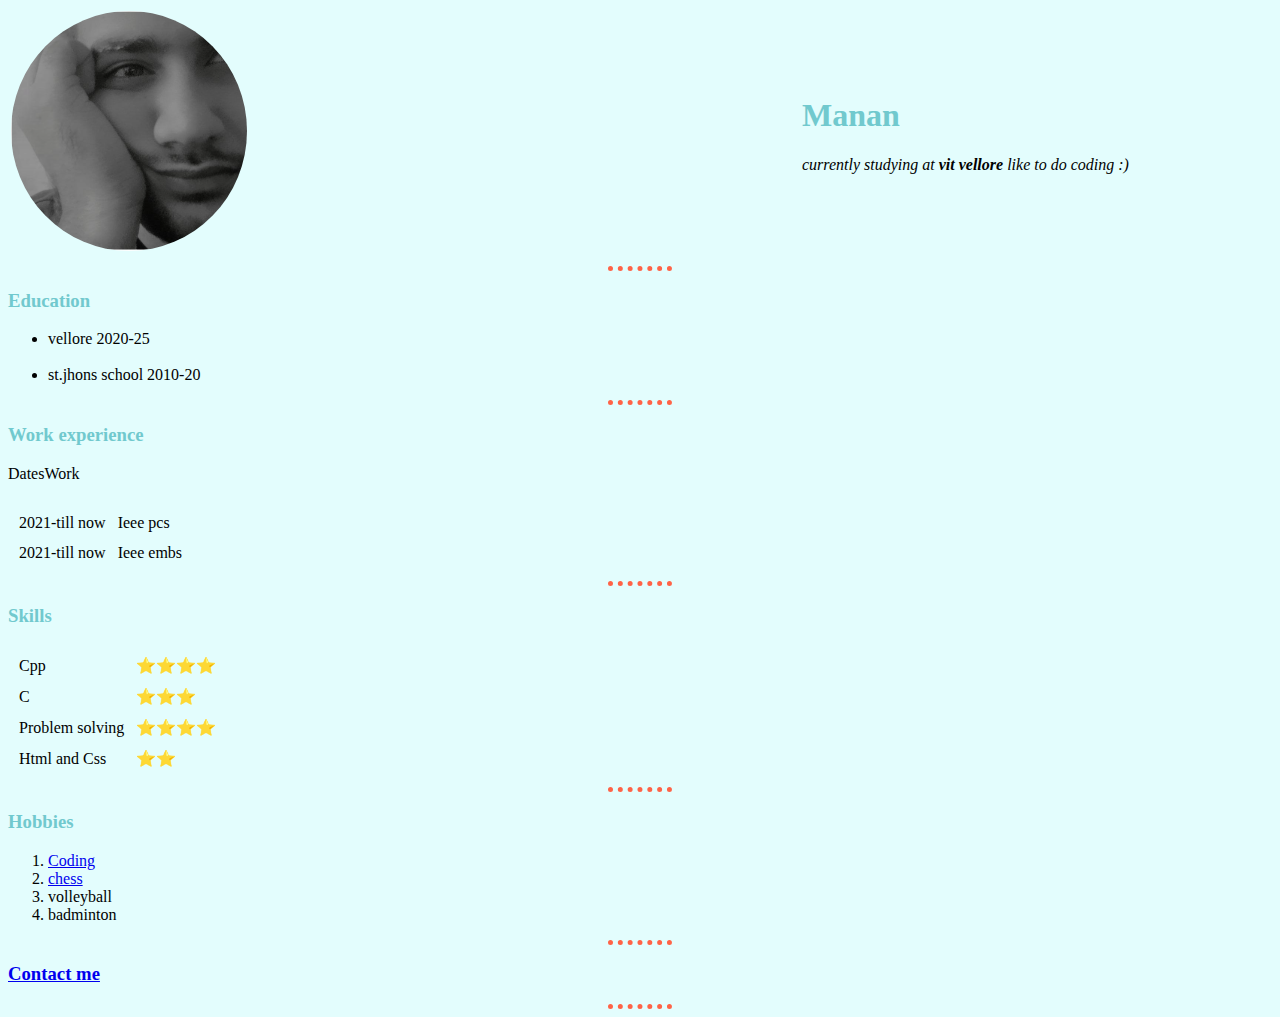
<file: index.html>
<!DOCTYPE html>
 <html lang="en">
 <head>
     <meta charset="UTF-8"> 
     <meta http-equiv="X-UA-Compatible" content="IE=edge">
     <meta name="viewport" content="width=device-width, initial-scale=1.0">
     <title>manan</title>
   <link rel="stylesheet" href="styles.css">
 </head>
 <body>
     <table >
         <td>
            <img src="manan.png" alt="manan photo"width="30%" height="30%">  
         </td>
         <td>
            <h1>Manan</h1>
            <p><em> currently studying at <strong>vit vellore  </strong>like to do coding :)</em></p>
         </td>
     </table>
   <hr>
    <h3>Education</h3>
    <p> <ul><li> vellore 2020-25</li>
        <br>
        <li>st.jhons school 2010-20</li>
        </ul>
    </p>
    <hr>
     <h3>Work experience</h3>
    <table cellspacing=10>

        <thead>
           <tr>Dates</tr>

           <tr>Work </tr> 
        </thead>
        <tbody>
        <tr>
            <td>2021-till now</td>
            <td>Ieee pcs</td>
        </tr>
        <tr>
            <td>2021-till now</td>
            <td>Ieee embs</td>
        </tr>
    </tbody>
    <tfoot>

    </tfoot>   
    </table>
    <hr>
    <h3>Skills</h3>
    <table cellspacing=10>
        <tr>
            <td>Cpp</td>
            <td>⭐⭐⭐⭐</td>

        </tr>
        <tr>
            <td>C</td>
            <td>⭐⭐⭐</td>

        </tr>
        <tr>
            <td>Problem solving</td>
            <td>⭐⭐⭐⭐</td>

        </tr>
        <tr>
            <td>Html and Css</td>
            <td>⭐⭐</td>

        </tr>
    </table>
    <hr>
    <h3>Hobbies</h3>
    <p>
        <ol><li><a href="https://www.hackerrank.com/behlmanan2003">Coding </a></li>
            <li><a href="https://www.chess.com/member/manan2103">chess</a></li>
            <li>volleyball</li>
            <li>badminton</li>
        </ol>
    </p>
    <hr>
    <h3> <a href="contact.html">Contact me <a> </h3>
    <hr>
 </body>
 </html>
</file>
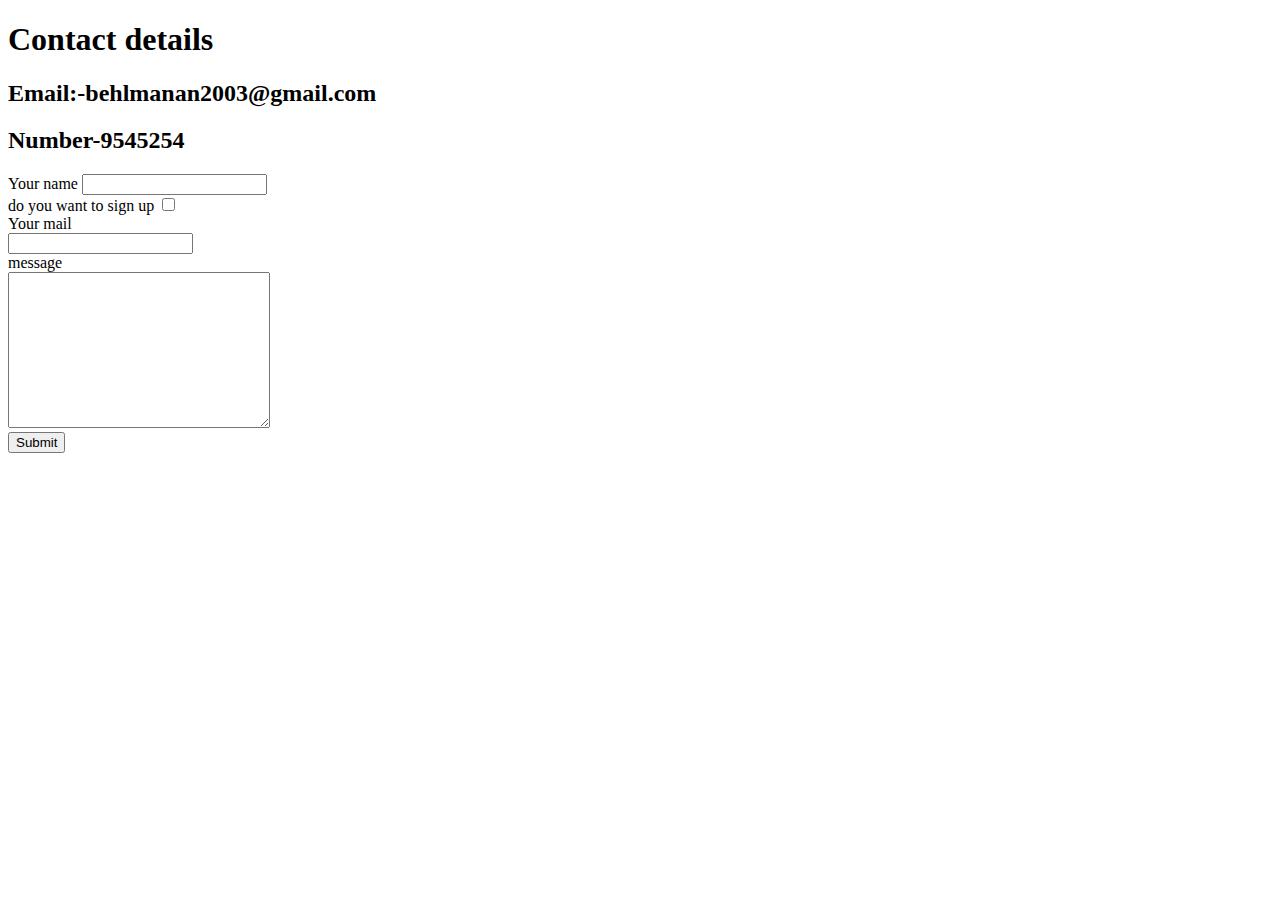
<file: contact.html>
<!DOCTYPE html>
<html lang="en">
<head>
    <meta charset="UTF-8">
    <meta http-equiv="X-UA-Compatible" content="IE=edge">
    <meta name="viewport" content="width=device-width, initial-scale=1.0">
    <title>Contact </title>
</head>
<body>
    <h1>Contact details</h1>
   <h2>Email:-behlmanan2003@gmail.com</h2>
   <h2>Number-9545254</h2>

   <form action="mailto:mananbehl2003@gmail.com"
   enctype="text/plain">
       <label for="">Your name</label>
       <input type="text" name="your name">
       <br>
       <label for="">do you want to sign up</label>
       <input type="checkbox">
       <br>
       <label for="">Your mail</label>
       <br>
       <input type="email" name="Email" id="">
       <br>
       <label for="">message</label>
       <br>
       <textarea name="your message" id="" cols="30" rows="10"></textarea>
       <br>
       <input type="submit">
   </form>

</body>
</html>
</file>
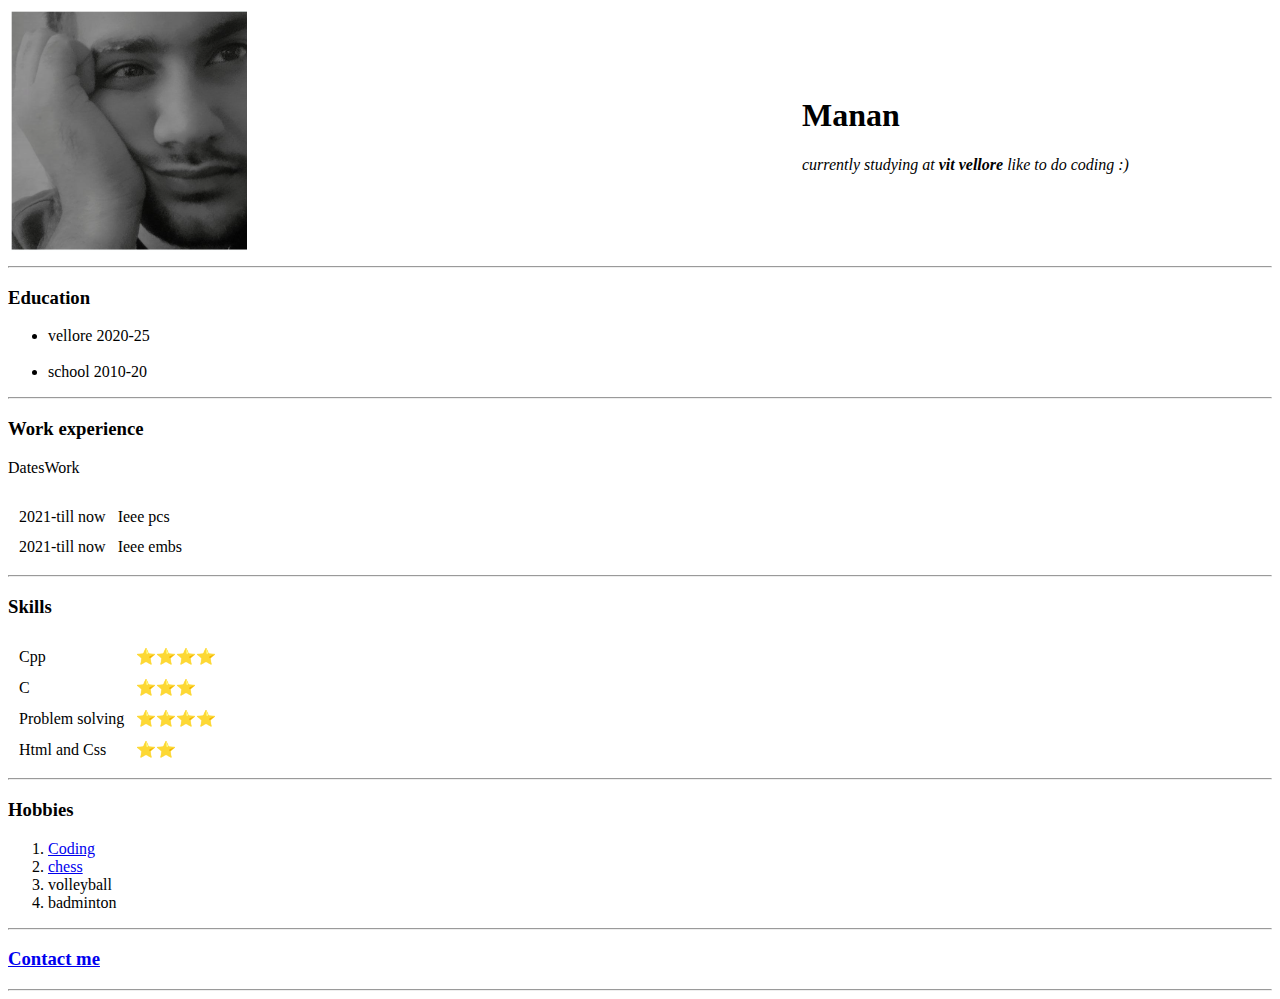
<file: me.html>
<!DOCTYPE html>
 <html lang="en">
 <head>
     <meta charset="UTF-8"> 
     <meta http-equiv="X-UA-Compatible" content="IE=edge">
     <meta name="viewport" content="width=device-width, initial-scale=1.0">
     <title>manan</title>
 </head>
 <body>
     <table >
         <td>
            <img src="manan.png" alt="manan photo"width="30%" height="30%">  
         </td>
         <td>
            <h1>Manan</h1>
            <p><em> currently studying at <strong>vit vellore  </strong>like to do coding :)</em></p>
         </td>
     </table>
   <hr>
    <h3>Education</h3>
    <p> <ul><li> vellore 2020-25</li>
        <br>
        <li>school 2010-20</li>
        </ul>
    </p>
    <hr>
     <h3>Work experience</h3>
    <table cellspacing=10>

        <thead>
           <tr>Dates</tr>

           <tr>Work </tr> 
        </thead>
        <tbody>
        <tr>
            <td>2021-till now</td>
            <td>Ieee pcs</td>
        </tr>
        <tr>
            <td>2021-till now</td>
            <td>Ieee embs</td>
        </tr>
    </tbody>
    <tfoot>

    </tfoot>   
    </table>
    <hr>
    <h3>Skills</h3>
    <table cellspacing=10>
        <tr>
            <td>Cpp</td>
            <td>⭐⭐⭐⭐</td>

        </tr>
        <tr>
            <td>C</td>
            <td>⭐⭐⭐</td>

        </tr>
        <tr>
            <td>Problem solving</td>
            <td>⭐⭐⭐⭐</td>

        </tr>
        <tr>
            <td>Html and Css</td>
            <td>⭐⭐</td>

        </tr>
    </table>
    <hr>
    <h3>Hobbies</h3>
    <p>
        <ol><li><a href="https://www.hackerrank.com/behlmanan2003">Coding </a></li>
            <li><a href="https://www.chess.com/member/manan2103">chess</a></li>
            <li>volleyball</li>
            <li>badminton</li>
        </ol>
    </p>
    <hr>
    <h3> <a href="contact.html">Contact me <a> </h3>
    <hr>
 </body>
 </html>
</file>
<file: styles.css>
body
{
    background-color:#E3FDFD ;
}
hr{
    border-style: none;
    border-top: dotted;
    border-color: tomato;
    border-width: 5px;
    width: 5%;
}
h1{
    color: #71C9CE;
}
h3{
    color: #71C9CE;
}
img{
    border-radius: 50%;
}
</file>
